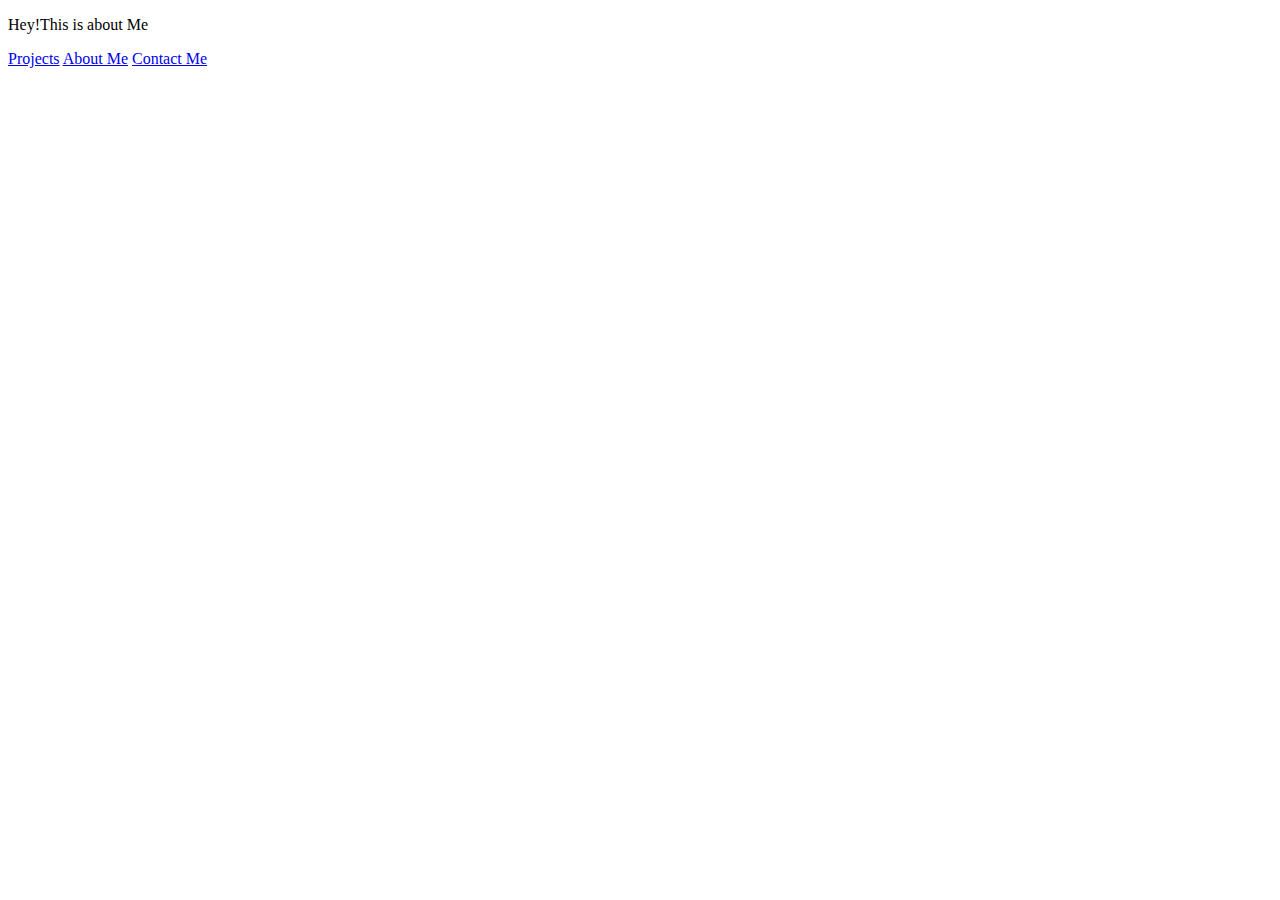
<file: abtMe.html>
<!DOCTYPE HTML>
<html>
    <head>
      <title>About Krisha</title>
    </head>
    <body>
        <p>Hey!This is about Me</p>
        <a href="index.html">Projects</a>
        <a href="abtMe.html">About Me</a>
        <a href="contactUs.html">Contact Me</a>
    </body>

</html>
</file>
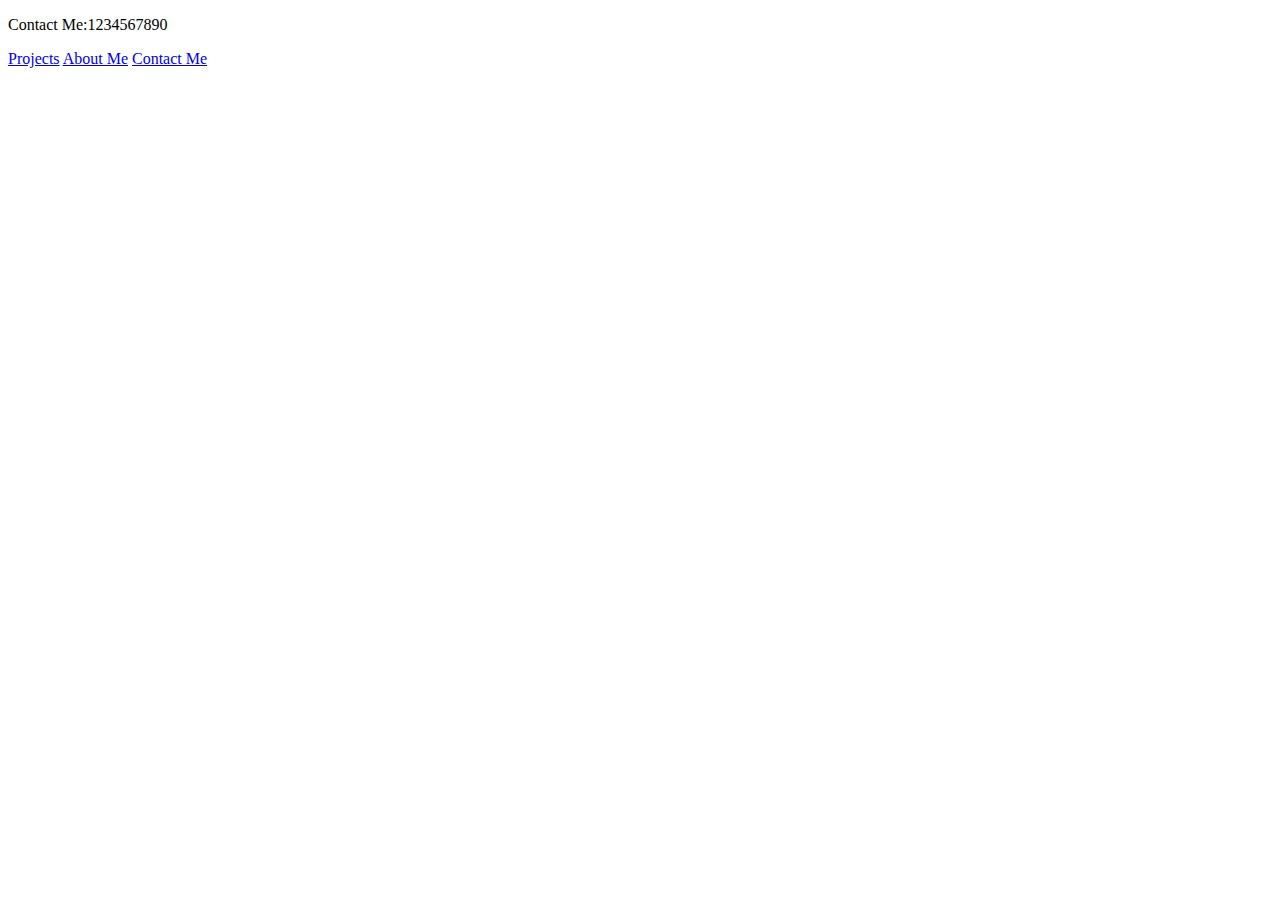
<file: contactUs.html>
<!DOCTYPE HTML>
<html>
    <head>
      <title>Contact Krisha</title>
    </head>
    <body>
        <p>Contact Me:1234567890</p>
        <a href="index.html">Projects</a>
        <a href="abtMe.html">About Me</a>
        <a href="contactUs.html">Contact Me</a>
    </body>

</html>
</file>
